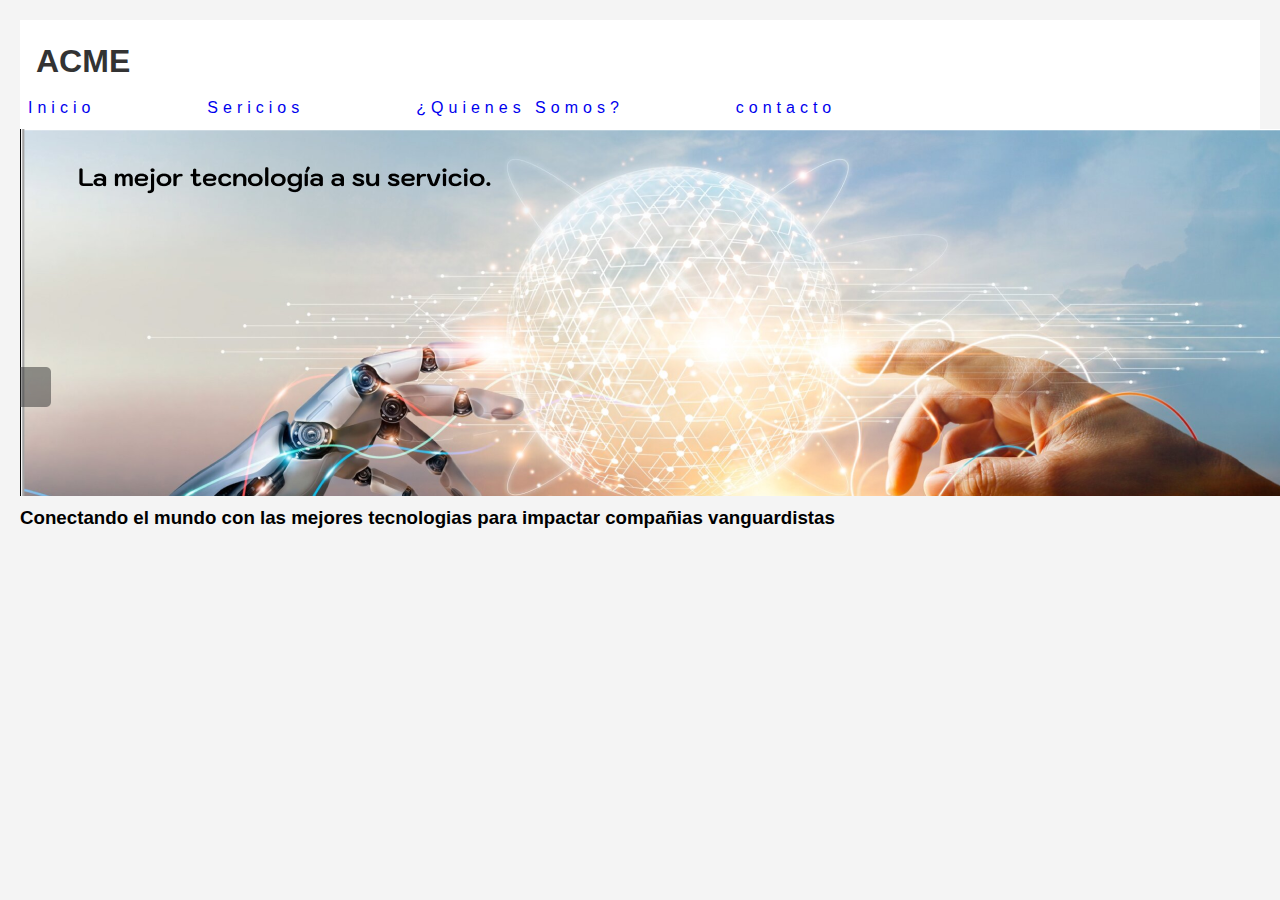
<file: index.html>
<!DOCTYPE html>
<html lang="en">
<head>
    <meta charset="UTF-8">
    <meta name="viewport" content="width=device-width, initial-scale=1.0">
    <title>Pagina principal</title>
    <link rel="stylesheet" href="styles.css">
</head>
<body>
    <header class="header">
        <h1 class="header h1">ACME</h1>
        <div class="div__contenedor">
            <nav class="nav__menu">
            <ul class="ul__opciones">
                <li><a id="ir_Inicio" href="index.html">Inicio</a></li>
                <li><a id="ir__Servicios" href="servicios.html">Sericios</a></li>
                <li><a id="ir__quienes" href="quienes.htm">¿Quienes Somos?</a></li>
                <li><a id="ir_contacto" href="contacto.html">contacto</a></li>
            </ul>
            </nav>
        </div>
    </header>
<menu class="menu">
    <img src="assit/inicio.png" width="">
   </menu>
   <div class="conta h3">
       <h3>Conectando el mundo con las mejores tecnologias para impactar compañias vanguardistas</h3>
   </div>
    

</body>
</html>
</file>
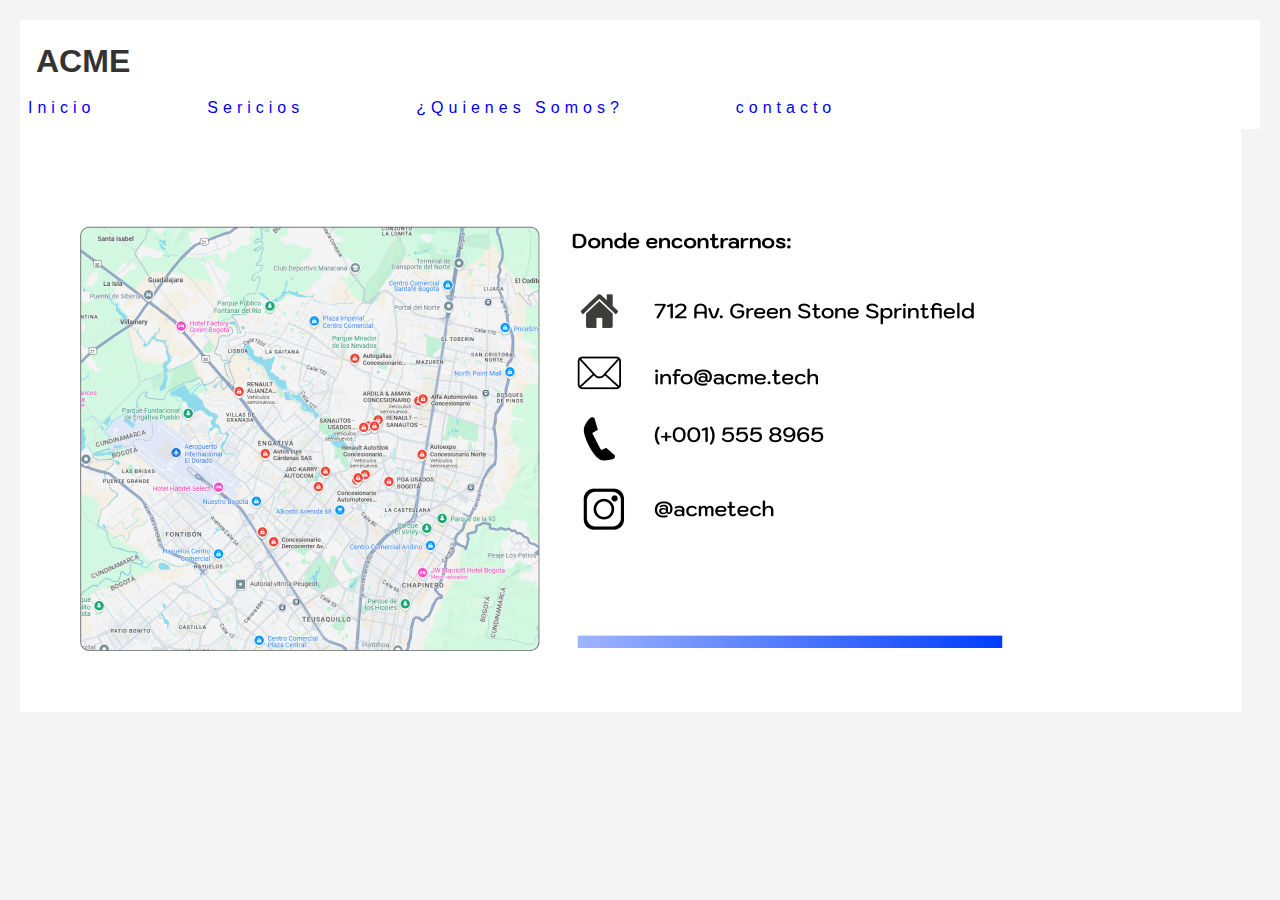
<file: contacto.html>
<!DOCTYPE html>
<html lang="en">
<head>
    <meta charset="UTF-8">
    <meta name="viewport" content="width=device-width, initial-scale=1.0">
    <title>contacto</title>
    <link rel="stylesheet" href="styles.css">
</head>
<body>
    <header class="header">
        <h1 class="header h1">ACME</h1>
        <div class="div__contenedor">
            <nav class="nav__menu">
            <ul class="ul__opciones">
                <li><a id="ir_Inicio" href="index.html">Inicio</a></li>
                <li><a id="ir__Servicios" href="servicios.html">Sericios</a></li>
                <li><a id="ir__quienes" href="quienes.htm">¿Quienes Somos?</a></li>
                <li><a id="ir_contacto" href="contacto.html">contacto</a></li>
            </ul>
            </nav>
        </div>
    </header>

<section>
    <img src="assit/6.png">  
</body>
</html>
</file>
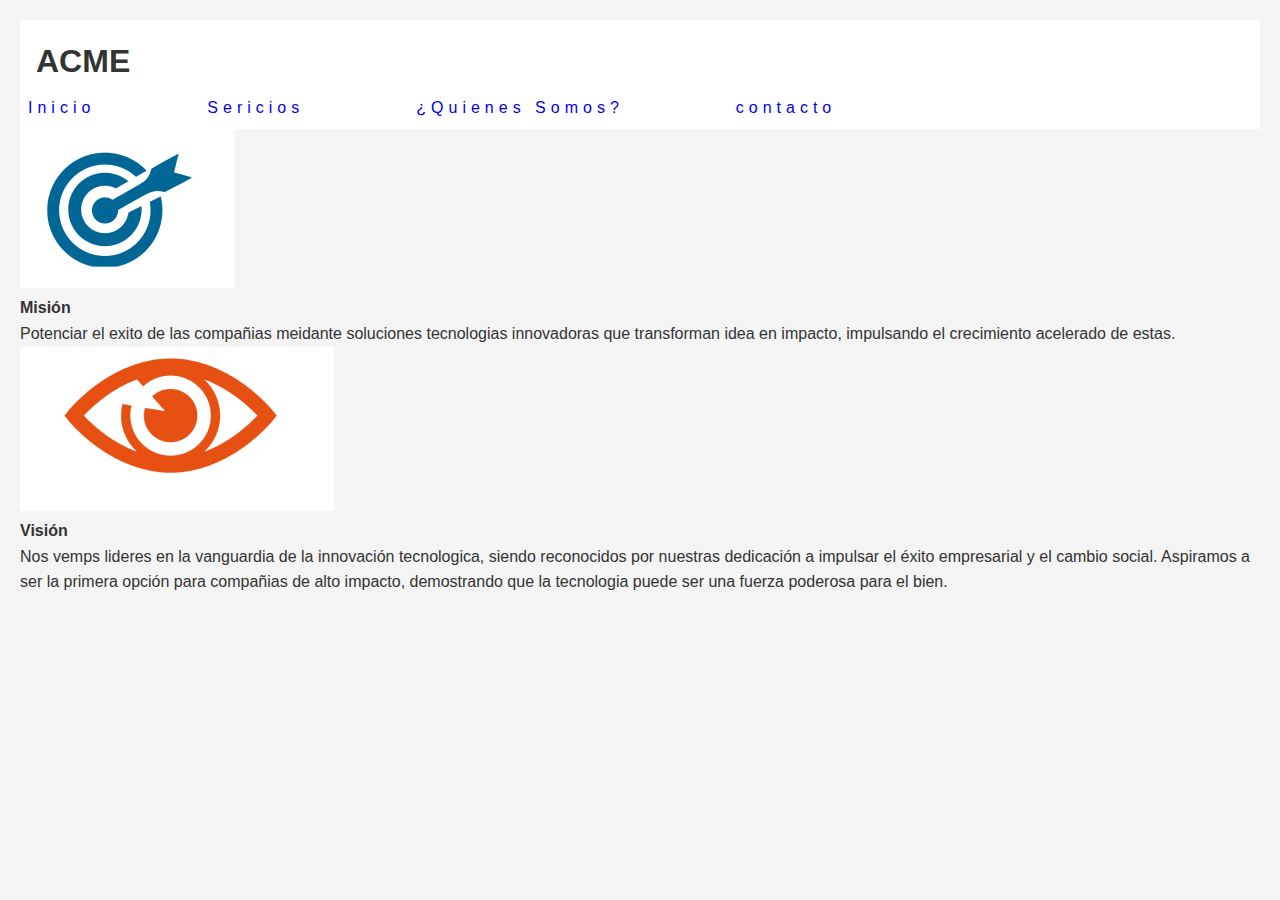
<file: quienes.htm>
<!DOCTYPE html>
<html lang="en">
<head>
    <meta charset="UTF-8">
    <meta name="viewport" content="width=device-width, initial-scale=1.0">
    <title>quienes</title>
    <link rel="stylesheet" href="styles.css">
</head>
<body>
    <header class="header">
        <h1 class="header h1">ACME</h1>
        <div class="div__contenedor">
            <nav class="nav__menu">
            <ul class="ul__opciones">
                <li><a id="ir_Inicio" href="index.html">Inicio</a></li>
                <li><a id="ir__Servicios" href="servicios.html">Sericios</a></li>
                <li><a id="ir__quienes" href="quienes.htm">¿Quienes Somos?</a></li>
                <li><a id="ir_contacto" href="contacto.html">contacto</a></li>
            </ul>
            </nav>
        </div>
    </header>
<section>
    <img src="assit/4.png">
    <h4>Misión</h4>
    <P>Potenciar el exito de las compañias meidante soluciones tecnologias innovadoras que transforman idea en impacto, impulsando el crecimiento acelerado de estas.</P>
</section>
<section>
    <img src="assit/5.png">
    <h4>Visión</h4>
    <p>Nos vemps lideres en la vanguardia de la innovación tecnologica, siendo reconocidos por nuestras dedicación a impulsar el éxito empresarial y el cambio social. Aspiramos a ser la primera opción para compañias de alto impacto, demostrando que la tecnologia puede ser una fuerza poderosa para el bien.</p>
    
</section>

</body>
</html>
</file>
<file: styles.css>
*{
    margin: 0;
    padding: 0;
    box-sizing: border-box;
  }
  
  body {
    font-family: Arial, sans-serif;
    background-color: #f4f4f4;
    color: #333;
    line-height: 1.6;
    padding: 20px;
    flex-direction: column;
}

.header{
  width: 100%;
  padding: 1rem;
  position: sticky;
  top: 0;
  padding: 0.5rem;
  background: #ffffff;
}
.div__contenedor{
  display: flex;
  justify-content: space-between;
  align-items: center;
  gap: 0.5rem;
}
.ul__opciones{
  display: flex;
  justify-content: center;
  align-items: center;
  gap: 7rem;
}
.ul__opciones li{
  list-style: none;
}
.ul__opciones li a{
  letter-spacing: 5px;
  font-size: 1rem;
  text-decoration: none;
}
  .h3 {
  color: black

  }
</file>
